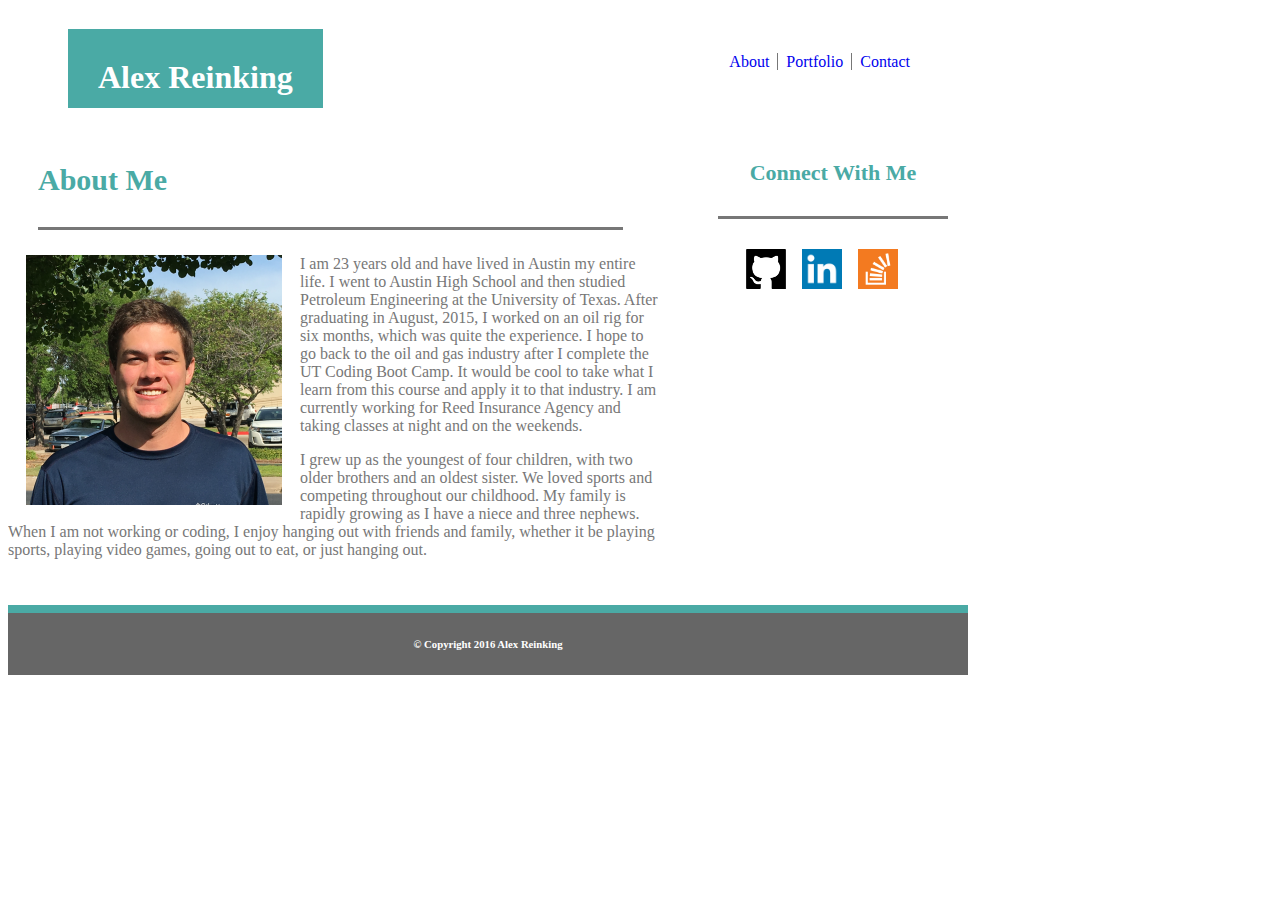
<file: assignment1/index.html>
<!doctype html>
<html>
<head>
  <meta charset="UTF-8">
  <meta name="viewport" content="width=device-width, initial-scale=1.0">
  <title>About Me</title>
  <link rel="stylesheet" type="text/css" href="assets/css/style.css">
</head>
<body>
  <header>
    <div class="header">
  	  <h1>Alex Reinking</h1>
  	  <section>
  	    <ul id="Navigation">
          <li class="navlist"><a class="navlist1" href="index.html">About</a></li>
  	      <li class="navlist"><a class ="navlist1" href="portfolio.html">Portfolio</a></li>
  	      <li class="navlist"><a id ="navlist2" href="contact.html">Contact</a></li>
  	    </ul>
  	  </section>
    </div>
  </header>
  <div class="wrapper">
    <div id="main-content">
      <h2 id="aboutme">About Me</h2>
      <img id="Profile-Picture" src="assets/images/ProfilePicture.png" alt="A picture of Alex Reinking">
      <p>I am 23 years old and have lived in Austin my entire life.  I went to Austin High School and then studied Petroleum Engineering at the University of Texas.  After graduating in August, 2015, I worked on an oil rig for six months, which was quite the experience.  I hope to go back to the oil and gas industry after I complete the UT Coding Boot Camp.  It would be cool to take what I learn from this course and apply it to that industry.  I am currently working for Reed Insurance Agency and taking classes at night and on the weekends. 
      </p>
      <p>I grew up as the youngest of four children, with two older brothers and an oldest sister.  We loved sports and competing throughout our childhood.  My family is rapidly growing as I have a niece and three nephews.  When I am not working or coding, I enjoy hanging out with friends and family, whether it be playing sports, playing video games, going out to eat, or just hanging out.
      </p>
    </div>
    <div id="sidebar">
      <div id="connectme">
        <h3 id="con">Connect With Me</h3>
        <ul id="connect">
          <li class="connect1"><a class="connect2" href="https://github.com/alexr22">
          <img class="SocLogo" src="assets/images/GitHub-Logo.png" alt="GitHub Logo"></a></li>
          <li class="connect1"><a class="connect2" href="https://www.linkedin.com/in/alex-reinking-11435553">
          <img class="SocLogo" src="assets/images/LinkedInLogo.png" alt="LinkedIn Logo"></a></li>
          <li class="connect1"><a class="connect2" href="https://www.linkedin.com/in/alex-reinking-11435553">
          <img class="SocLogo" src="assets/images/StackOverflowLogo.png" alt="Stack Overflow Logo"></a></li>
        </ul>
      </div>
    </div>
  </div>
  <footer>
    <h6>&copy; Copyright 2016 Alex Reinking</h6>
  </footer>
</body>
</html>
</file>
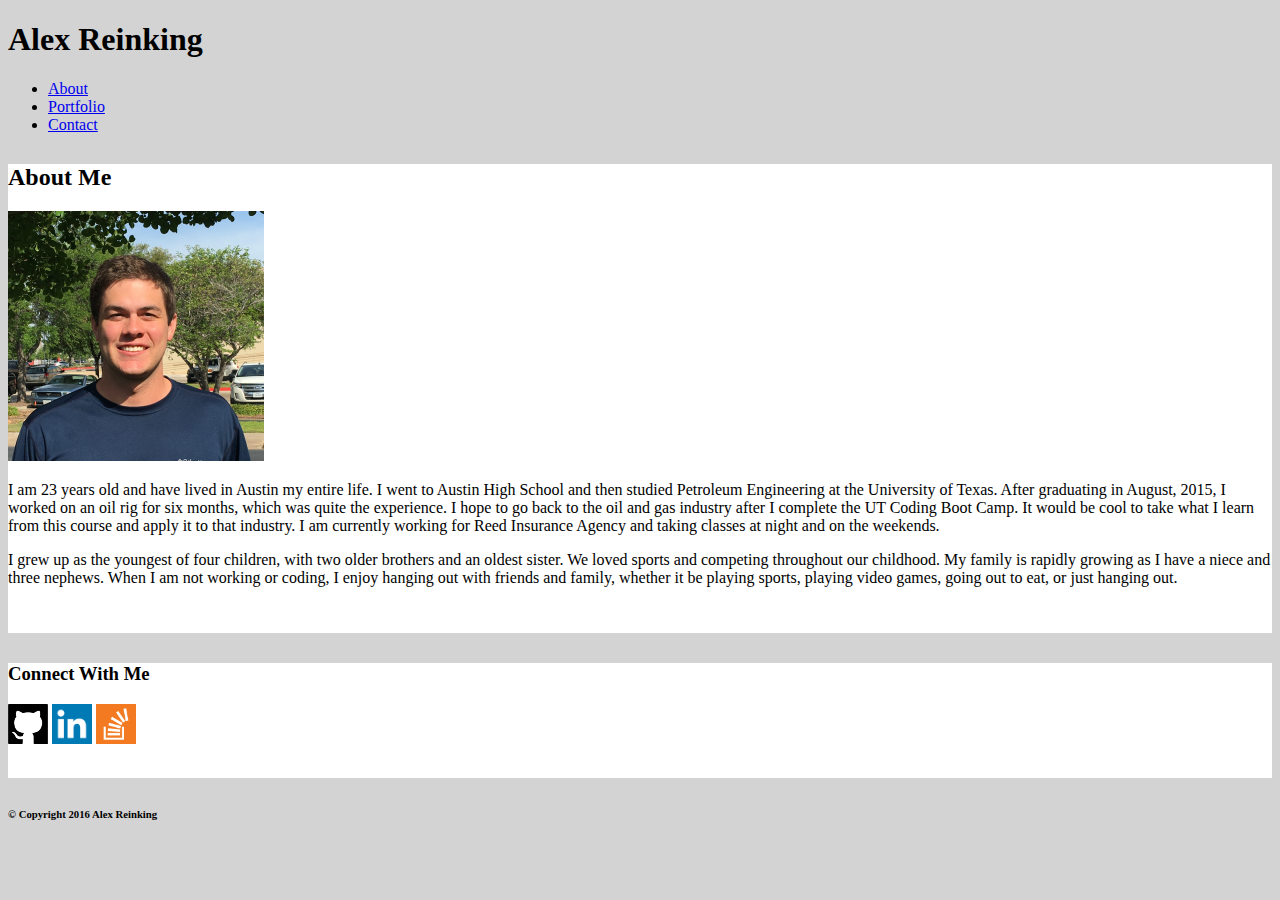
<file: assignment2/index.html>
<!doctype html>
<html>
<head>
  <meta charset="UTF-8">
  <title>About Me</title>
  <link rel="stylesheet" type="text/css" href="https://bootswatch.com/cerulean/bootstrap.css">
</head>
<body style="background-color: #D3D3D3">
  <header>
    <nav class="navbar navbar-default">
      <div class="container-fluid">
        <div class="navbar-header navbar-header-background"><h1>Alex Reinking</h1></div>
        <ul class="nav navbar-nav navbar-right">
          <li><a href="index.html">About</a></li>
          <li><a href="portfolio.html">Portfolio</a></li>
          <li><a href="contact.html">Contact</a></li>
        </ul>
      </div>
    </nav>
  </header>
</div>
    <div class="row">
      <div class="col-md-2"></div>
      <div class="container-fluid col-md-4" style="background-color: white; padding-bottom:30px; margin-bottom: 30px; margin-top: 30px">
        <h2>About Me</h2>
        <img src="assets/images/ProfilePicture.png" class="img-responsive" alt="A picture of Alex Reinking">
        <p>I am 23 years old and have lived in Austin my entire life.  I went to Austin High School and then studied Petroleum Engineering at the University of Texas.  After graduating in August, 2015, I worked on an oil rig for six months, which was quite the experience.  I hope to go back to the oil and gas industry after I complete the UT Coding Boot Camp.  It would be cool to take what I learn from this course and apply it to that industry.  I am currently working for Reed Insurance Agency and taking classes at night and on the weekends. 
        </p>
        <p>I grew up as the youngest of four children, with two older brothers and an oldest sister.  We loved sports and competing throughout our childhood.  My family is rapidly growing as I have a niece and three nephews.  When I am not working or coding, I enjoy hanging out with friends and family, whether it be playing sports, playing video games, going out to eat, or just hanging out.
        </p>
      </div>
      <div class="col-md-1"></div>
    <div class="col-md-3 text-center container-fluid" style="background-color: white; padding-bottom:30px; margin-bottom: 30px; margin-top: 30px">
      <div class="row">
      <h3>Connect With Me</h3>
          <a href="https://github.com/alexr22">
          <img src="assets/images/GitHub-Logo.png" alt="GitHub Logo" width="40" height="40"></a>
          <a href="https://www.linkedin.com/in/alex-reinking-11435553">
          <img src="assets/images/LinkedInLogo.png" alt="LinkedIn Logo" width="40" height="40"></a>
          <a href="https://www.linkedin.com/in/alex-reinking-11435553">
          <img src="assets/images/StackOverflowLogo.png" alt="Stack Overflow Logo" width="40" height="40"></a>
          </div>
          </div>
        </div>
      </div>
    </div>

  <div class="panel panel-default">
    <div class="col-md-4"></div>
    <div class="col-md-4 container-fluid">
    <h6>&copy; Copyright 2016 Alex Reinking</h6>
    </div>
    <div class="col-md-4">
    </div>
  </div>
</body>
</html>
</file>
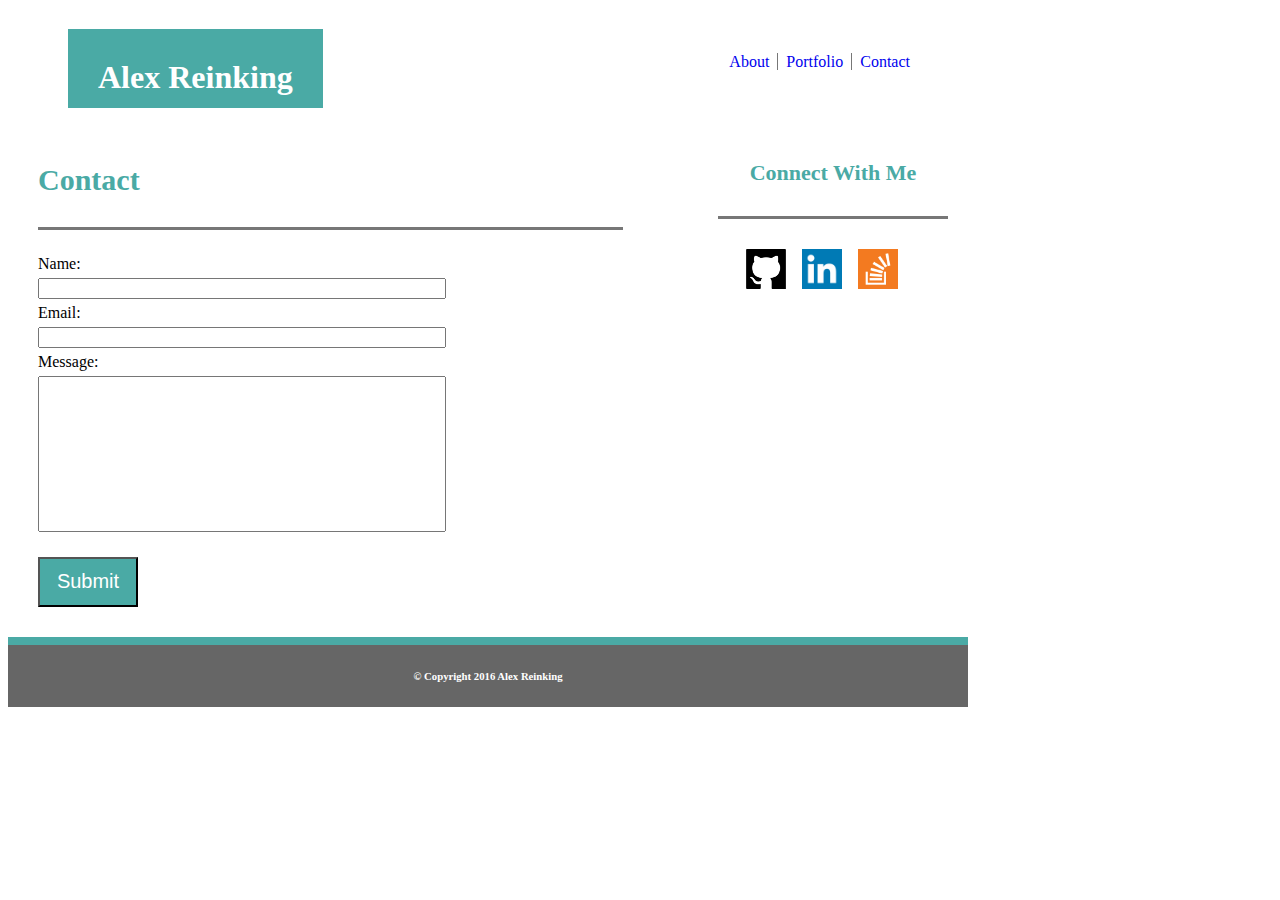
<file: assignment1/contact.html>
<!doctype html>
<html>
<head>
  <meta charset="UTF-8">
  <meta name="viewport" content="width=device-width, initial-scale=1.0">
	<title>Contact</title>
  <link rel="stylesheet" type="text/css" href="assets/css/style.css">
</head>
<body>
  <header>
    <div class="header">
      <h1>Alex Reinking</h1>
      <section>
        <ul id="Navigation">
          <li class="navlist"><a class="navlist1" href="index.html">About</a></li>
          <li class="navlist"><a class ="navlist1" href="portfolio.html">Portfolio</a></li>
          <li class="navlist"><a id ="navlist2" href="contact.html">Contact</a></li>
        </ul>
      </section>
    </div>
  </header>
  <div class="wrapper">
    <div id="main-content">
      <h2 id="aboutme">Contact</h2>
      <form>
        Name:<br>
    	  <input class="box1" type="text" name="firstandlastname"><br>
    	  Email:<br>
    	  <input class="box1" type="text"><br>
    	  Message:<br>
    	  <input id="box" type="text"><br>
    	  <input id="submit" type="submit" value="Submit">
      </form>
    </div>
    <div id="connectme">
      <h3 id="con">Connect With Me</h3>
      <ul id="connect">
        <li class="connect1"><a class="connect2" href="https://github.com/alexr22">
        <img class="SocLogo" src="assets/images/GitHub-Logo.png" alt="GitHub Logo"></a></li>
        <li class="connect1"><a class="connect2" href="https://www.linkedin.com/in/alex-reinking-11435553">
        <img class="SocLogo" src="assets/images/LinkedInLogo.png" alt="LinkedIn Logo"></a></li>
        <li class="connect1"><a class="connect2" href="https://www.linkedin.com/in/alex-reinking-11435553">
        <img class="SocLogo" src="assets/images/StackOverflowLogo.png" alt="Stack Overflow Logo"></a></li>
      </ul>
    </div>
  </div>
  <footer>
    <h6>&copy; Copyright 2016 Alex Reinking</h6>
  </footer>
</body>
</html>
</file>
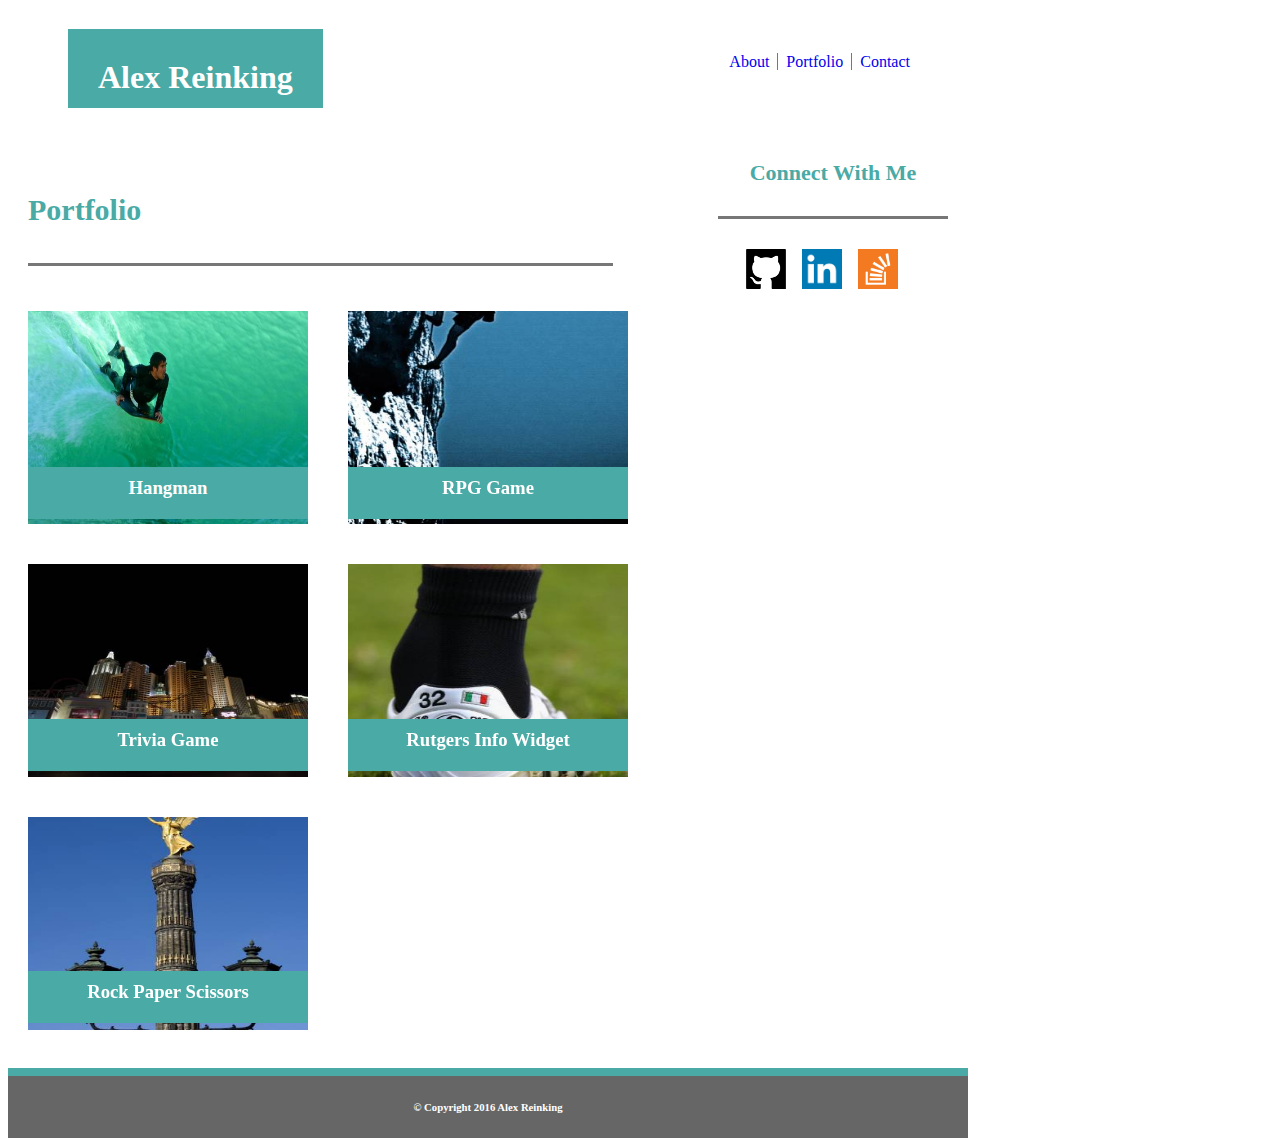
<file: assignment1/portfolio.html>
<!doctype html>
<html>
<head>

  <meta name="viewport" content="width=device-width, initial-scale=1.0">
  <title>My Portfolio</title>
  <link rel="stylesheet" type="text/css" href="assets/css/style.css">
</head>
<body>
  <header>
    <div class="header">
      <h1>Alex Reinking</h1>
  	  <ul id="Navigation">
        <li class="navlist"><a class="navlist1" href="index.html">About</a></li>
        <li class="navlist"><a class ="navlist1" href="portfolio.html">Portfolio</a></li>
        <li class="navlist"><a id ="navlist2" href="contact.html">Contact</a></li>
  	  </ul>
    </div>
  </header>
  <div class="wrapper">
    <div id="main-section1">
      <div id="main-content">
    	  <h2 id="port">Portfolio</h2>
    	  <div class="image">
    	    <img class="Hangman" src="assets/images/Placeholder1.jpg" alt="Hangman link">
    	      <h3 id="category">Hangman</h3>
          <img class="Hangman" src="assets/images/Placeholder2.jpg" alt="RPG Game link">
            <h3 id="categoryrpg">RPG Game</h3>
    	    <img class="Hangman" src="assets/images/Placeholder3.jpg" alt="Trivia Game link">
    	      <h3 id="categorytriv">Trivia Game</h3>
    	    <img class="Hangman" src="assets/images/Placeholder4.jpg" alt="Rutgers Info Widget link">
    	      <h3 id="categoryrut">Rutgers Info Widget</h3>
    	    <img class="Hangman" src="assets/images/Placeholder5.jpg" alt="Rock Paper Scissors link">
    	      <h3 id="categoryrock">Rock Paper Scissors</h3>
    	  </div>
      </div>
    </div>
    <div class="sidebar">
      <div id="connectme">
        <h3 id="con">Connect With Me</h3>
        <ul id="connect">
          <li class="connect1"><a class="connect2" href="https://github.com/alexr22">
          <img class="SocLogo" src="assets/images/GitHub-Logo.png" alt="GitHub Logo"></a></li>
          <li class="connect1"><a class="connect2" href="https://www.linkedin.com/in/alex-reinking-11435553">
          <img class="SocLogo" src="assets/images/LinkedInLogo.png" alt="LinkedIn Logo"></a></li>
          <li class="connect1"><a class="connect2" href="https://www.linkedin.com/in/alex-reinking-11435553">
          <img class="SocLogo" src="assets/images/StackOverflowLogo.png" alt="Stack Overflow Logo"></a></li>
        </ul>
      </div>
    </div>
  </div>
  <footer>
    <h6>&copy; Copyright 2016 Alex Reinking</h6>
  </footer>
</body>
</html>
</file>
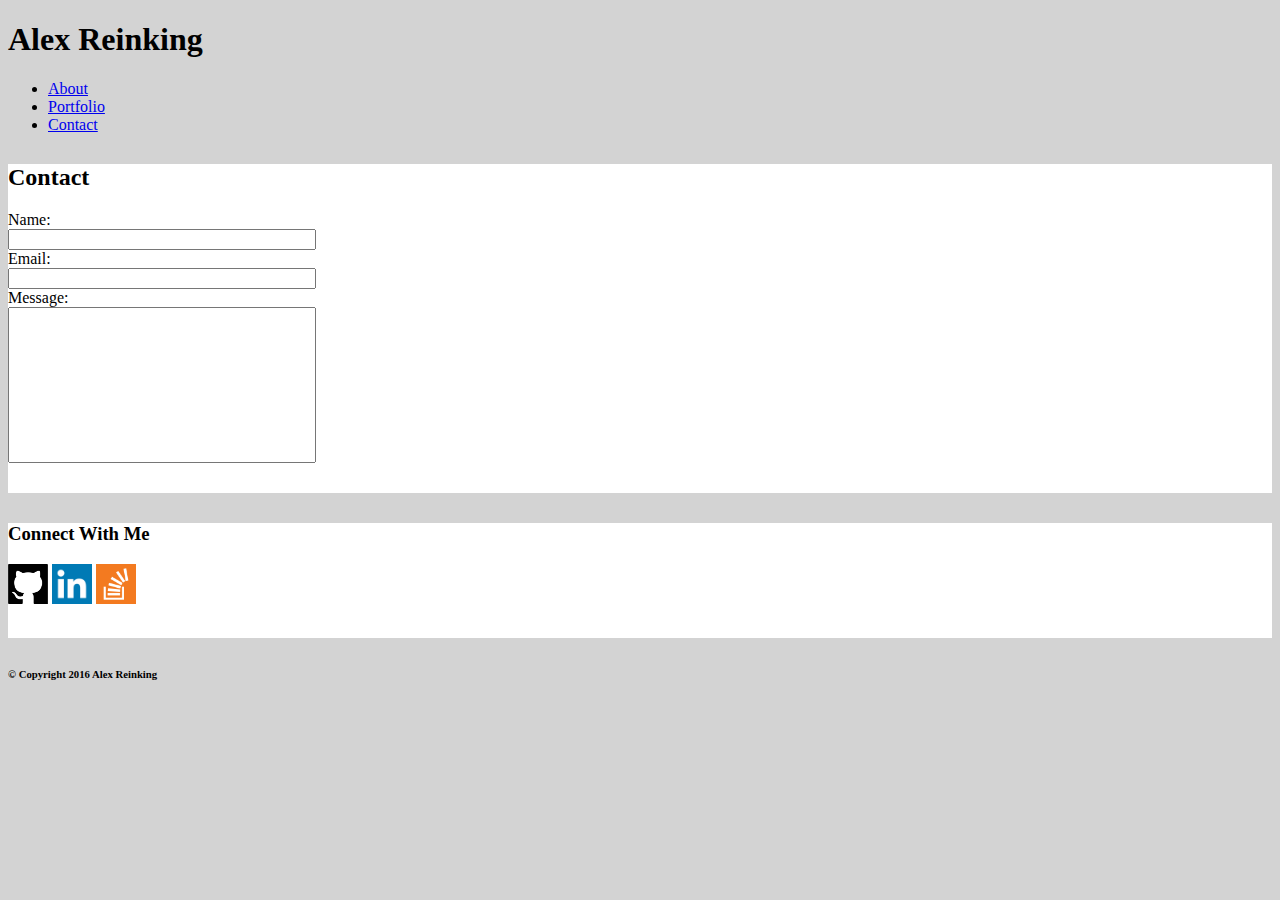
<file: assignment2/contact.html>
<!doctype html>
<html>
<head>
  <meta charset="UTF-8">
  <title>About Me</title>
  <link rel="stylesheet" type="text/css" href="https://bootswatch.com/cerulean/bootstrap.css">
</head>
<body style="background-color: #D3D3D3">
  <header>
    <nav class="navbar navbar-default">
      <div class="container-fluid">
        <div class="navbar-header navbar-header-background"><h1>Alex Reinking</h1></div>
        <ul class="nav navbar-nav navbar-right">
          <li><a href="index.html">About</a></li>
          <li><a href="portfolio.html">Portfolio</a></li>
          <li><a href="contact.html">Contact</a></li>
        </ul>
      </div>
    </nav>
  </header>
</div>
  <div class="row">
      <div class="col-md-2"></div>
      <div class="container-fluid col-md-4" style="background-color: white; padding-bottom:30px; margin-bottom: 30px; margin-top: 30px">
    <h2>Contact</h2>
    <form>
      Name:<br>
  	  <input type="text" style="width:300px" name="firstandlastname"><br>
  	  Email:<br>
  	  <input type="text" style="width:300px"><br>
  	  Message:<br>
  	  <input type="text" style="width:300px; height:150px"><br>
    </form>
  </div>
<div class="col-md-1"></div>
    <div class="col-md-3 text-center container-fluid" style="background-color: white; padding-bottom:30px; margin-bottom: 30px; margin-top: 30px">
      <div class="row">
      <h3>Connect With Me</h3>
          <a href="https://github.com/alexr22">
          <img src="assets/images/GitHub-Logo.png" alt="GitHub Logo" width="40" height="40"></a>
          <a href="https://www.linkedin.com/in/alex-reinking-11435553">
          <img src="assets/images/LinkedInLogo.png" alt="LinkedIn Logo" width="40" height="40"></a>
          <a href="https://www.linkedin.com/in/alex-reinking-11435553">
          <img src="assets/images/StackOverflowLogo.png" alt="Stack Overflow Logo" width="40" height="40"></a>
          </div>
          </div>
        </div>
      </div>
 <div class="panel panel-default">
    <div class="col-md-4"></div>
    <div class="col-md-4 container-fluid">
    <h6>&copy; Copyright 2016 Alex Reinking</h6>
    </div>
    <div class="col-md-4">
    </div>
  </div>
</body>
</html>
</file>
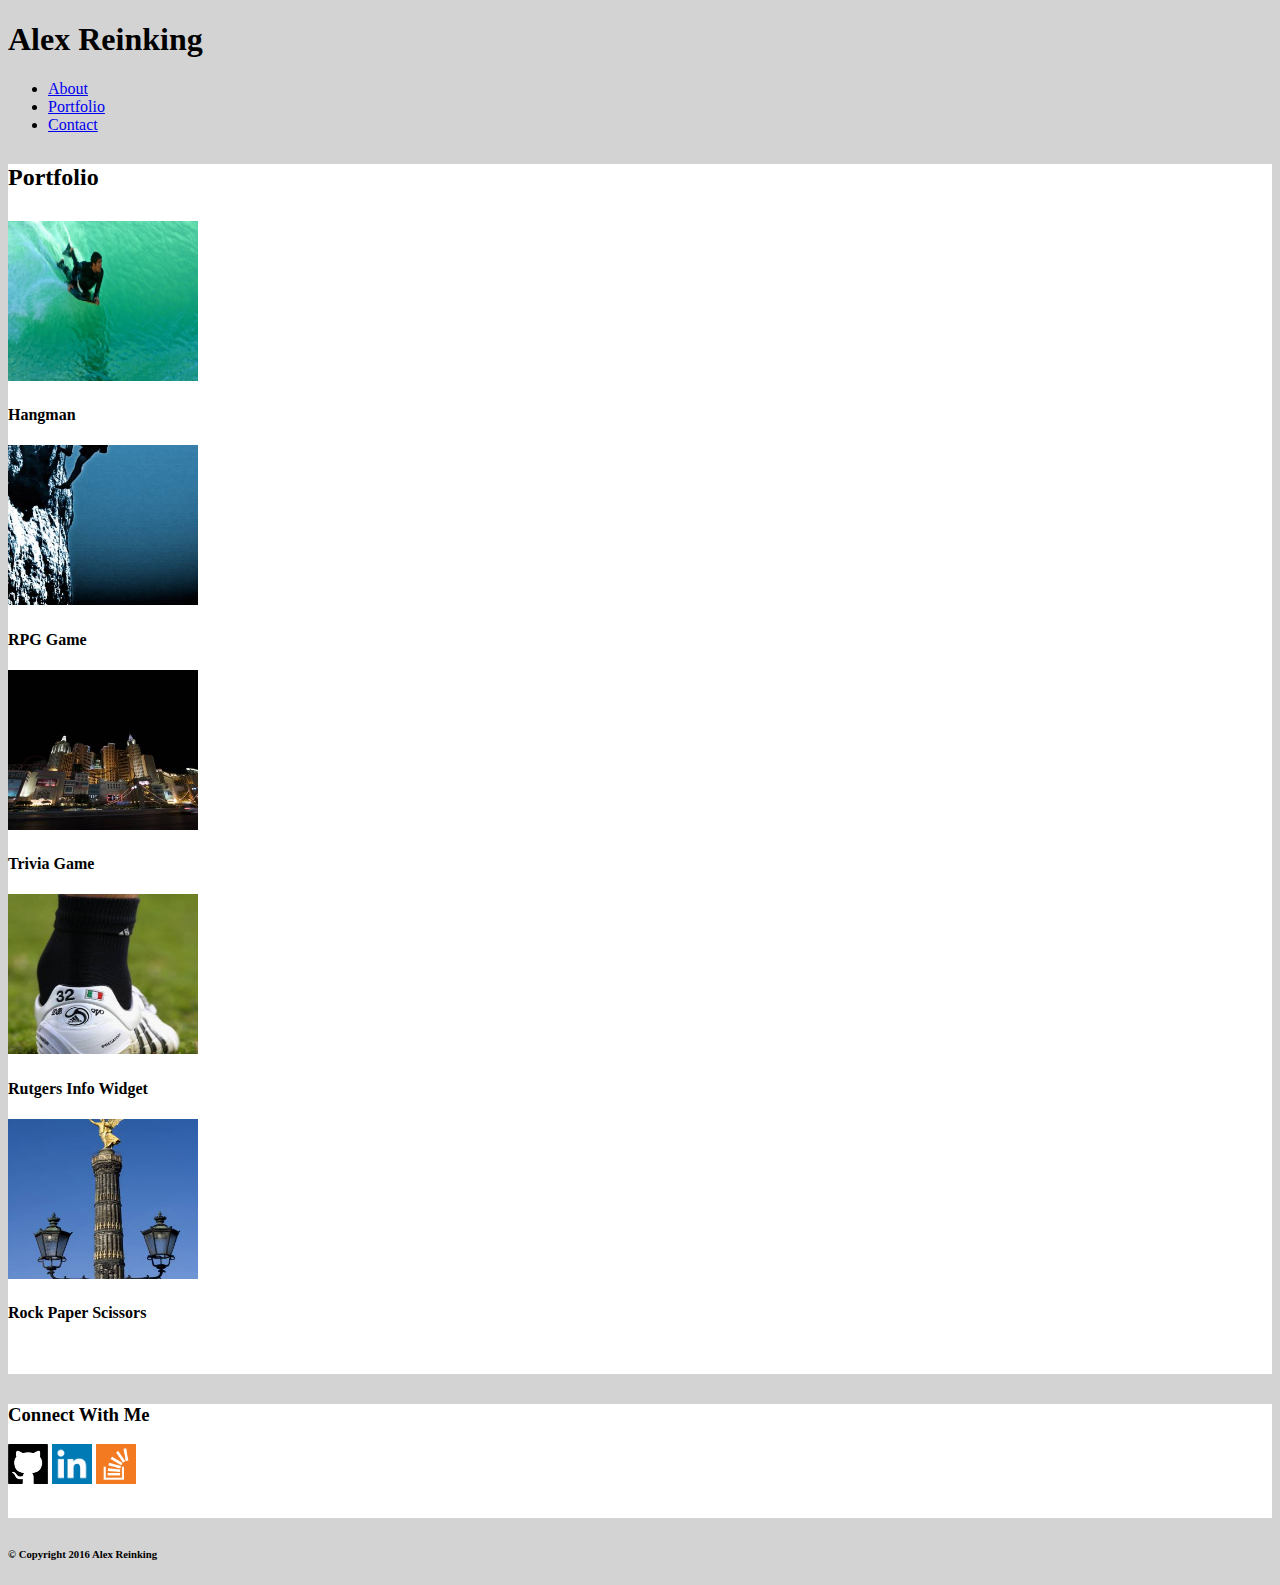
<file: assignment2/portfolio.html>
<!doctype html>
<html>
<head>
  <meta charset="UTF-8">
  <title>About Me</title>
  <link rel="stylesheet" type="text/css" href="https://bootswatch.com/cerulean/bootstrap.css">
</head>
<body style="background-color: #D3D3D3">
  <header>
    <nav class="navbar navbar-default">
      <div class="container-fluid">
        <div class="navbar-header navbar-header-background"><h1>Alex Reinking</h1></div>
        <ul class="nav navbar-nav navbar-right">
          <li><a href="index.html">About</a></li>
          <li><a href="portfolio.html">Portfolio</a></li>
          <li><a href="contact.html">Contact</a></li>
        </ul>
      </div>
    </nav>
  </header>
  <div class="row">
    <div class="col-md-1"></div>
    <div class="col-md-5 container-fluid" style="background-color: white; padding-bottom:30px; margin-bottom: 30px; margin-top: 30px">
	    <h2 style="margin-bottom:30px; border-bottom-color: black">Portfolio</h2>
	    <div class="row">
        <div class="col-md-6">
	        <img src="assets/images/Placeholder1.jpg" alt="Hangman link" width="190px" height="160px">
	        <h4>Hangman</h4>
          <img src="assets/images/Placeholder2.jpg" alt="RPG Game link" width="190px" height="160px">
          <h4>RPG Game</h4>
	        <img src="assets/images/Placeholder3.jpg" alt="Trivia Game link" width="190px" height="160px">
	        <h4>Trivia Game</h4>
        </div>
        <div class="col-md-6">
	        <img src="assets/images/Placeholder4.jpg" alt="Rutgers Info Widget link" width="190px" height="160px">
	        <h4>Rutgers Info Widget</h4>
	        <img src="assets/images/Placeholder5.jpg" alt="Rock Paper Scissors link" width="190px" height="160px">
	      <h4>Rock Paper Scissors</h4>
        </div>
      </div>
    </div>
    <div class="col-md-1"></div>
    <div class="col-md-3 text-center container-fluid" style="background-color: white; padding-bottom:30px; margin-bottom: 30px; margin-top: 30px">
      <div class="row">
        <h3>Connect With Me</h3>
        <a href="https://github.com/alexr22">
        <img src="assets/images/GitHub-Logo.png" alt="GitHub Logo" width="40" height="40"></a>
        <a href="https://www.linkedin.com/in/alex-reinking-11435553">
        <img src="assets/images/LinkedInLogo.png" alt="LinkedIn Logo" width="40" height="40"></a>
        <a href="https://www.linkedin.com/in/alex-reinking-11435553">
        <img src="assets/images/StackOverflowLogo.png" alt="Stack Overflow Logo" width="40" height="40"></a>
      </div>
    <div class="col-md-1"></div>
    </div>
  </div>
  <div class="panel panel-default">
    <div class="col-md-4"></div>
    <div class="col-md-4 container-fluid">
    <h6>&copy; Copyright 2016 Alex Reinking</h6>
    </div>
    <div class="col-md-4">
    </div>
</body>
</html>
</file>
<file: assignment1/assets/css/style.css>
body {
	font: "Arial", "Helvetica Neue", "Helvetica", "sans-serif";
	background-image: url("http://subtlepatterns2015.subtlepatterns.netdna-cdn.com/patterns/hexellence.png");
	overflow: auto;
	float:left;
	width:960px;
}	


h1 {
	background:#4aaaa5;
	color: white;
	vertical-align: middle;
	margin-left: 60px;
	padding: 30px;
	float: left;
	overflow: auto;
}

#aboutme {
	color: #4aaaa5;
	width: 585px;
	background: #ffffff;
	text-align: left;
	overflow: auto;
	margin-left: 30px;
	border-bottom: solid #777777;
	padding-bottom:30px;
	font-size: 30px;
}

#port {
	color: #4aaaa5;
	width: 585px;
	height: 40px;
	background: #ffffff;
	text-align: left;
	overflow: auto;
	margin-left: 20px;
	border-bottom: solid #777777;
	padding-bottom:30px;
	font-size: 30px;
}

#Navigation {
	height: 70px;
	list-style-type: none;
	margin: 0;
	padding: 20px;
	float: right;
	display: inline-block;
	background:#ffffff;
	overflow: auto;
	margin-right:30px;
	color:#777777;
	text-decoration: none;
}

#main-section {
    width: 650px;
    overflow: auto;
    float: left;
    background: #ffffff;
    height: 700px;
    margin-top: 30px;
    margin-bottom: 30px;
}

#main-section1 {
    width: 650px;
    overflow: auto;
    float: left;
    background: #ffffff;
    height: 900px;
    margin-top: 30px;
    margin-bottom: 30px;
}


#main-content {
	background: #ffffff;
	float: left;
	width: 650px;
	overflow: auto;
	margin-top: 30px;
	margin-bottom: 30px;
}

#con {
	color: #4aaaa5;
	text-align: center;
	border-bottom: solid #777777;
	padding-bottom:30px;
	padding-right:15px;
	width: 200px;
	padding-left:15px;
	margin-left:20px;
	font-size: 22px;
}

#Profile-Picture {
	float: left;
	padding: 18px;
	padding-top: 0;

}

p {
	color: #777777;
}

.navlist {
	float: left;
	text-decoration: none;
	margin-top: 25px;
}

.navlist1 {
    padding-right: 8px;
    padding-left: 8px;
    text-decoration: none;
    border-right: solid thin #777777;
}

#navlist2 {
    padding-right: 8px;
    padding-left: 8px;
    text-decoration: none;
}

header {
	background-color:#ffffff;
	width:960px;
	height:100px;
	overflow: auto;
}

footer {
    background: #666666;
    float: bottom;
    display: inline-block;
    width: 100%;
    border-top-style: solid;
    border-top-color: #4aaaa5;
    border-top-width: 8px;
}

h6 {
	text-align: center;
	color: white;
}

form {
	padding-left: 30px;
}
#submit {
	background: #4aaaa5;
	width: 100px;
	height: 50px;
	color: white;
	font-size: 20px;
	margin-top: 20px;
}

.box1 {
	width: 400px;
	margin: 5px;
	margin-left: 0;
}

#box {
	width: 400px;
	height: 150px;
	margin: 5px;
	margin-left: 0;
}
.image {
	position:relative;
	width: 100%;
}

#category {
    position: absolute;
    top: 157px;
    left: 20px;
    text-align: center;
    background: #4aaaa5;
    width: 280px;
    overflow: auto;
    height: 42px;
    padding-top: 10px;
    color: white;
}

#categoryrpg {
    position: absolute;
    top: 157px;
    left: 340px;
    text-align: center;
    background: #4aaaa5;
    width: 280px;
    overflow: auto;
    height: 42px;
    padding-top: 10px;
    color:white;
}

#categorytriv {
    position: absolute;
    top: 409px;
    left: 20px;
    text-align: center;
    background: #4aaaa5;
    width: 280px;
    overflow: auto;
    height: 42px;
    padding-top: 10px;
    color:white;
}

#categoryrut{
    position: absolute;
    top: 409px;
    left: 340px;
    text-align: center;
    background: #4aaaa5;
    width: 280px;
    overflow: auto;
    height: 42px;
    padding-top: 10px;
    color:white;
}

#categoryrock{
    position: absolute;
    top: 661px;
    left: 20px;
    text-align: center;
    background: #4aaaa5;
    width: 280px;
    overflow: auto;
    height: 42px;
    padding-top: 10px;
    color:white;
}

.Hangman {
	float:left;
	padding:20px;
	width:280px;
	height:213px;
}

#connectme {
	float: right;
	margin-top: 30px;
	width: 270px;
	display: inline-block;
	background-color: #ffffff;
}

.SocLogo {
	width:40px;
	height:40px;
}
.connect1 {
	float: left;
	text-decoration: none;
	list-style-type: none;
}

#connect {
	list-style-type: none;
}

.connect2 {
	display: block;
	padding: 8px;
	text-decoration: none;
}

@media screen and (max-width: 980px) {

	body {
		background-color: #333;
	}
	.wrapper {
		width: 100%;
		padding: 20px;
	}
	#main-content,
	#connect {
		width: 100%;
		float: left;
	}
	#sidebar, 
	#connectme {
		margin-top: 40px;
		float: left;
		width:100%;
	}
	#categoryrut {
	position: absolute;
    top: 915px;
    left: 20px;
    text-align: center;
    background: #4aaaa5;
    width: 280px;
    overflow: auto;
    height: 42px;
    padding-top: 10px;
    color:white;
    }
    #categoryrpg {
	position: absolute;
    top: 1160px;
    left: 20px;
    text-align: center;
    background: #4aaaa5;
    width: 280px;
    overflow: auto;
    height: 42px;
    padding-top: 10px;
    color:white;
    }

}

@media screen and (max-width: 768px) {
	body {
		background-color: #333;
	}
	.wrapper {
		width: 100%;
		padding: 20px;
	}
	#main-content, 
	#connect {
		width: 100%;
		float: left;
	}
	#sidebar, #connectme {
		margin-top: 40px;
		float: left;
		width:100%;
		margin-bottom: 50px;
	}
	#main-section1 {
		float: left;
		width: 400px;
		height: 100%;
		padding-bottom: 30px;
	}
}

@media screen and (max-width: 640px) {
	body {
		background-color: #333;
	}
	.wrapper {
		width: 100%;
		padding: 20px;
	}
	#main-content,
	#connect {
		width: 100%;
		float: left;
	}
	#sidebar, #connectme {
		margin-top: 40px;
		float: left;
		width: 100%;
		margin-bottom: 50px;
	}

	#header  {
		position: static;
	}

	#categoryrut {
	position: absolute;
    top: 915px;
    left: 20px;
    text-align: center;
    background: #4aaaa5;
    width: 280px;
    overflow: auto;
    height: 42px;
    padding-top: 10px;
    color:white;
    }
    #categoryrpg {
	position: absolute;
    top: 1160px;
    left: 20px;
    text-align: center;
    background: #4aaaa5;
    width: 280px;
    overflow: auto;
    height: 42px;
    padding-top: 10px;
    color:white;
    }
}
</file>
